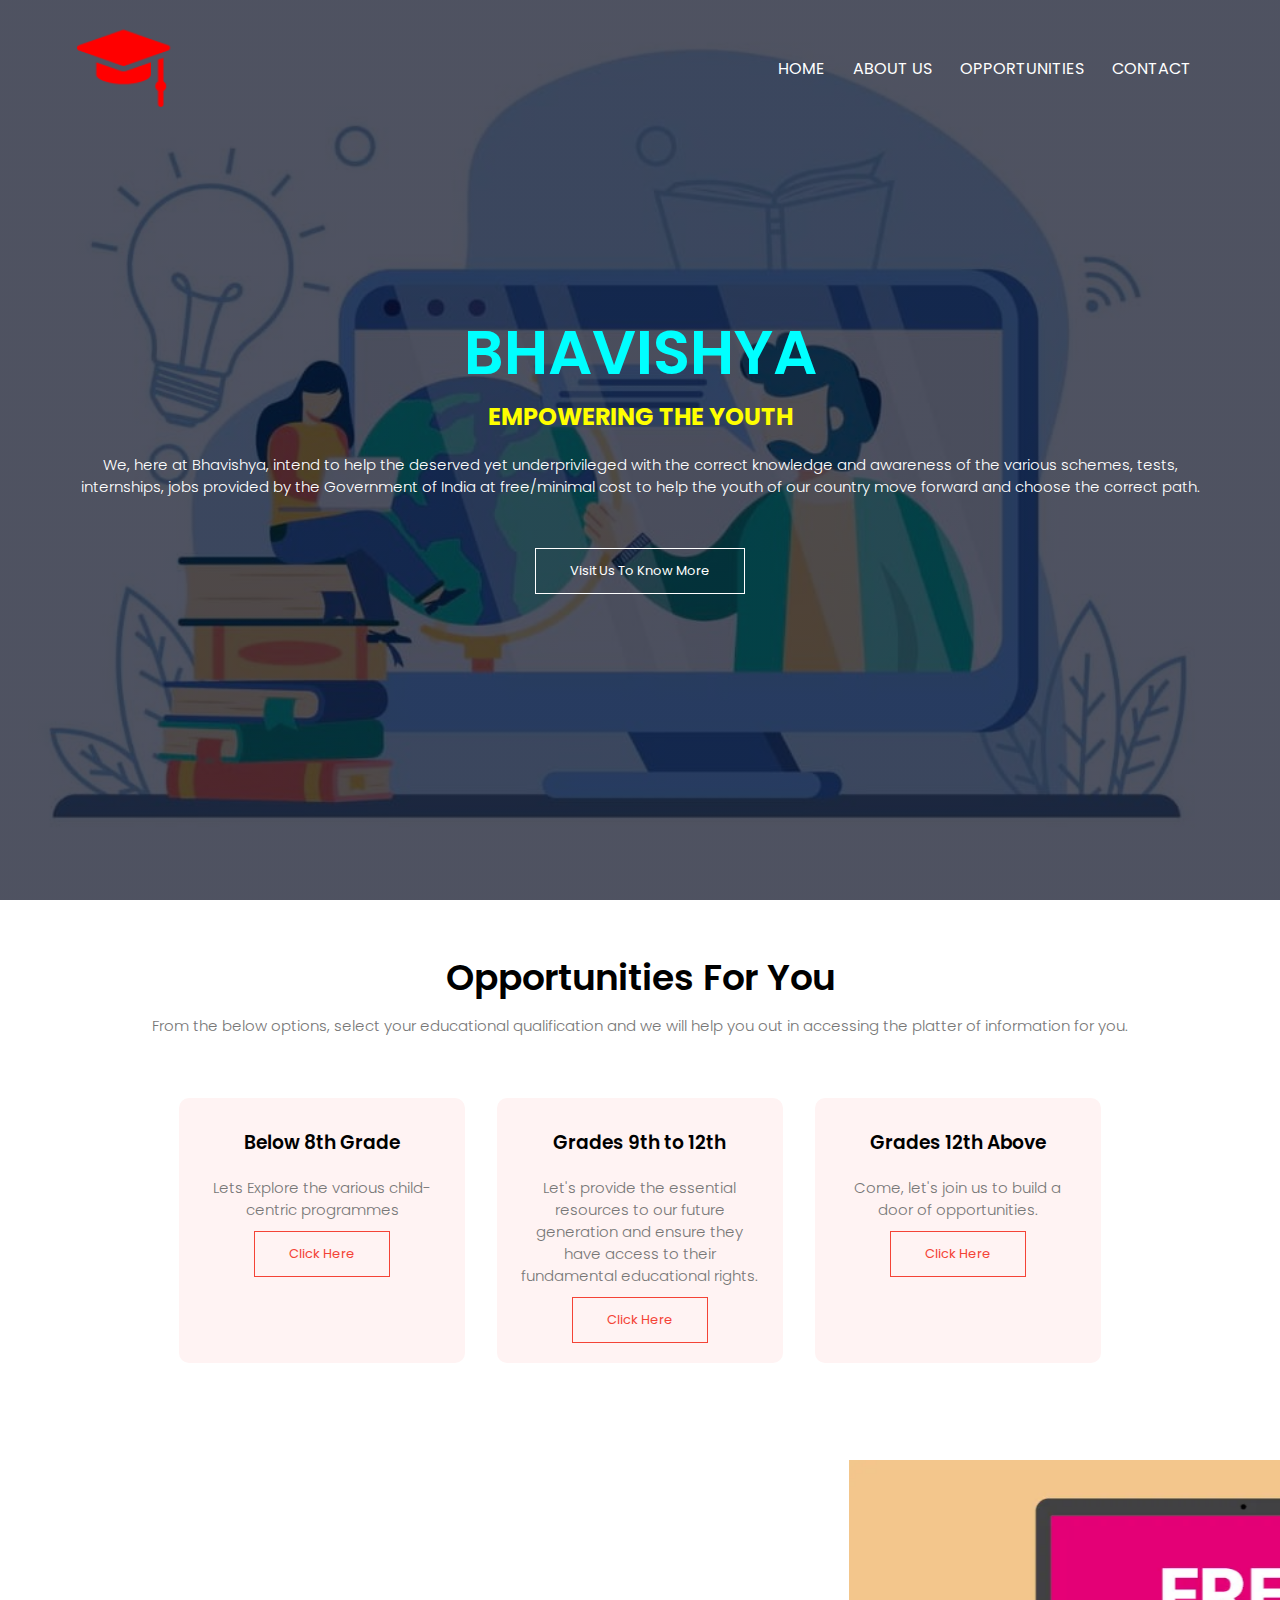
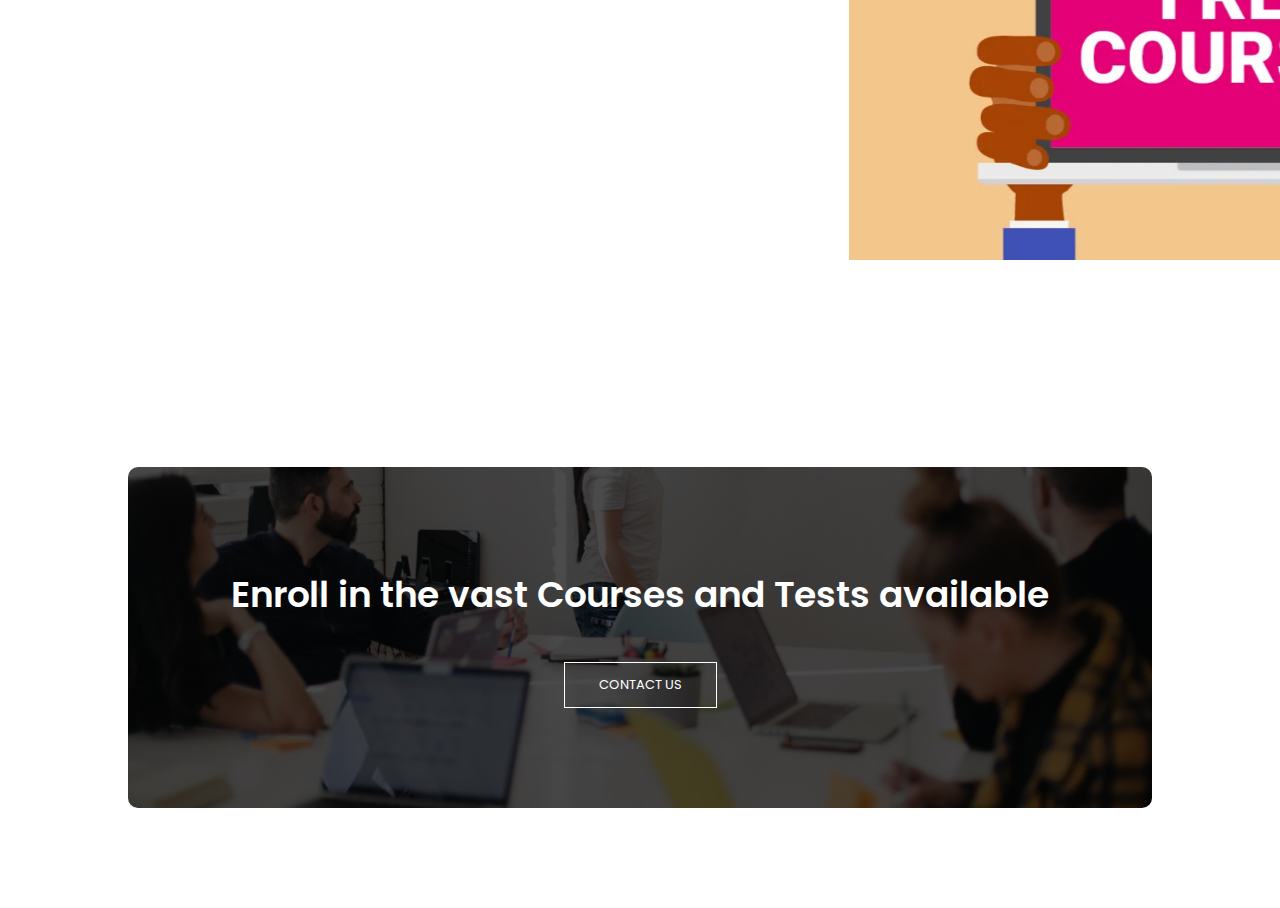
<file: index.html>
<!DOCTYPE html>
<head>
    <meta name="viewport" content="width=device-width, initial-scale=1.0">
    <title>Bhavishya - Empowering the Youth</title>
    <link rel="stylesheet" href="style.css">
    <link rel="preconnect" href="https://fonts.googleapis.com">
<link rel="preconnect" href="https://fonts.gstatic.com" crossorigin>
<link href="https://fonts.googleapis.com/css2?family=Poppins:ital,wght@0,300;0,700;1,600&display=swap" rel="stylesheet">
<link rel="stylesheet" href="https://stackpath.bootstrapcdn.com/font-awesome/4.7.0/css/font-awesome.min.css">
</head>
<body>
<section class="header">
<nav>
    <a href="about us.html"><img src="images/logo.png"></a>
        <div class="nav-links" id="navLinks">
            <i class="fa fa-times" onclick="hideMenu()"></i>
            <ul>
                <li><a href="index.html">HOME</a></li>
                <li><a href="about.html">ABOUT US</a></li>
                <li><a href="courses.html">OPPORTUNITIES</a></li>
                <li><a href="contact us.html">CONTACT</a></li>
            </ul>
        </div>
          <i class="fa fa-bars" onclick="showMenu()"></i>
     </nav>
    <div class="text-box">
        <h1>BHAVISHYA</h1>
        <h2><font style="Verdana">EMPOWERING THE YOUTH</font></h2>
        <p>We, here at Bhavishya, intend to help the deserved yet underprivileged with the correct knowledge and awareness of the various schemes, tests, internships, jobs provided by the Government of India at free/minimal cost to help the youth of our country move forward and choose the correct path.
        </p>
        <a href="contact us.html" class="hero-btn">Visit Us To Know More</a>
    </div>
        
   </section>
    
    
<section class="course">
    <h1>Opportunities For You</h1>
    <p>From the below options, select your educational qualification and we will help you out in accessing the platter of information for you.</p>
    
    <div class="row">
       <div class="course-col">
            <h3>Below 8th Grade</h3>
            <p>Lets Explore the various child-centric programmes</p>
           <a href="" class="hero-btn red-btn">Click Here</a>
        </div>
        <div class="course-col">
            <h3>Grades 9th to 12th</h3>
            <p>Let's provide the essential resources to our future generation and ensure they have access to their fundamental educational rights.</p>
            <a href="" class="hero-btn red-btn">Click Here</a>
        </div>
        <div class="course-col">
            <h3>Grades 12th Above</h3>
            <p>Come, let's join us to build a door of opportunities.</p>
            <a href="" class="hero-btn red-btn">Click Here</a>
        </div>
    </div>
    
</section>
    
<section class="slide">
    <marquee width="100%" direction="left" height="500px" behavior="scroll" scrollamount="50">
    <img src="images/courses.png" height="400" width="800">
    <img src="images/scholarship.png" height="400" width="800">
    <img src="images/internship.png" height="400" width="900">
    <img src="images/job.png" height="400" width="800">
    </marquee>
    </section>
    
    
<script>
    
    var navLinks = document.getElementById("navLinks");
    function showMenu(){
        navLinks.style.right = "0";
    }
    function hideMenu(){
        navLinks.style.right = "-200px";
    }
    
</script>  
    
    
<section class="cta">
    <h1>Enroll in the vast Courses and Tests available</h1>
    <a href="contact us.html" class="hero-btn">CONTACT US</a>
    </section>
    
</body>
</html>
</file>
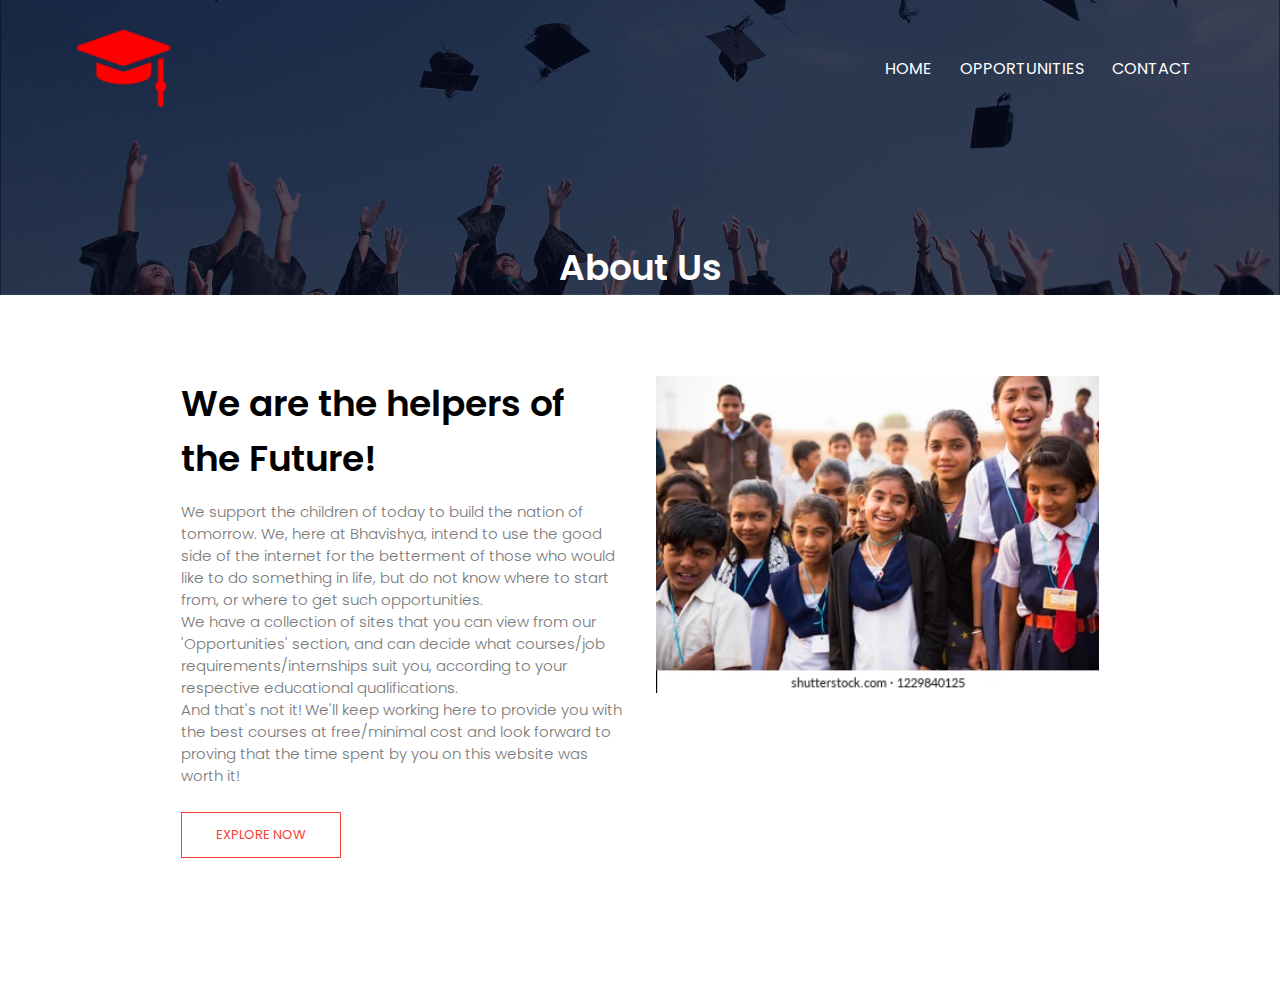
<file: about.html>
<!DOCTYPE html>
<head>
    <meta name="viewport" content="width=device-width, initial-scale=1.0">
    <title>Bhavishya - Empowering the Youth</title>
    <link rel="stylesheet" href="style.css">
    <link rel="preconnect" href="https://fonts.googleapis.com">
<link rel="preconnect" href="https://fonts.gstatic.com" crossorigin>
<link href="https://fonts.googleapis.com/css2?family=Poppins:ital,wght@0,300;0,700;1,600&display=swap" rel="stylesheet">
<link rel="stylesheet" href="https://stackpath.bootstrapcdn.com/font-awesome/4.7.0/css/font-awesome.min.css">
</head>
<body>
<section class="sub-header">
<nav>
    <a href="index.html"><img src="images/logo.png"></a>
        <div class="nav-links" id="navLinks">
            <i class="fa fa-times" onclick="hideMenu()"></i>
            <ul>
                <li><a href="index.html">HOME</a></li>
                <li><a href="courses.html">OPPORTUNITIES</a></li>
                <li><a href="contact us.html">CONTACT</a></li>
            </ul>
        </div>
          <i class="fa fa-bars" onclick="showMenu()"></i>
     </nav>    
    <h1>About Us</h1>
   </section>
    
<section class="about-us">
    <div class="row">
            <div class="about-col">
        <h1>We are the helpers of the Future!</h1>
        <p>We support the children of today to build the nation of tomorrow. We, here at Bhavishya, intend to use the good side of the internet for the betterment of those who would like to do something in life, but do not know where to start from, or where to get such opportunities.<br>We have a collection of sites that you can view from our 'Opportunities' section, and can decide what courses/job requirements/internships suit you, according to your respective educational qualifications.<br>And that's not it! We'll keep working here to provide you with the best courses at free/minimal cost and look forward to proving that the time spent by you on this website was worth it!</p>
        <a href="courses.html" class="hero-btn red-btn">EXPLORE NOW</a>
        </div>
            <div class="about-col">
            <img src="images/about.png">
        </div>
    </div>
    
    </section>    
    
<script>
    
    var navLinks = document.getElementById("navLinks");
    function showMenu(){
        navLinks.style.right = "0";
    }
    function hideMenu(){
        navLinks.style.right = "-200px";
    }
    
</script>  
    
    

</body>
</html>
</file>
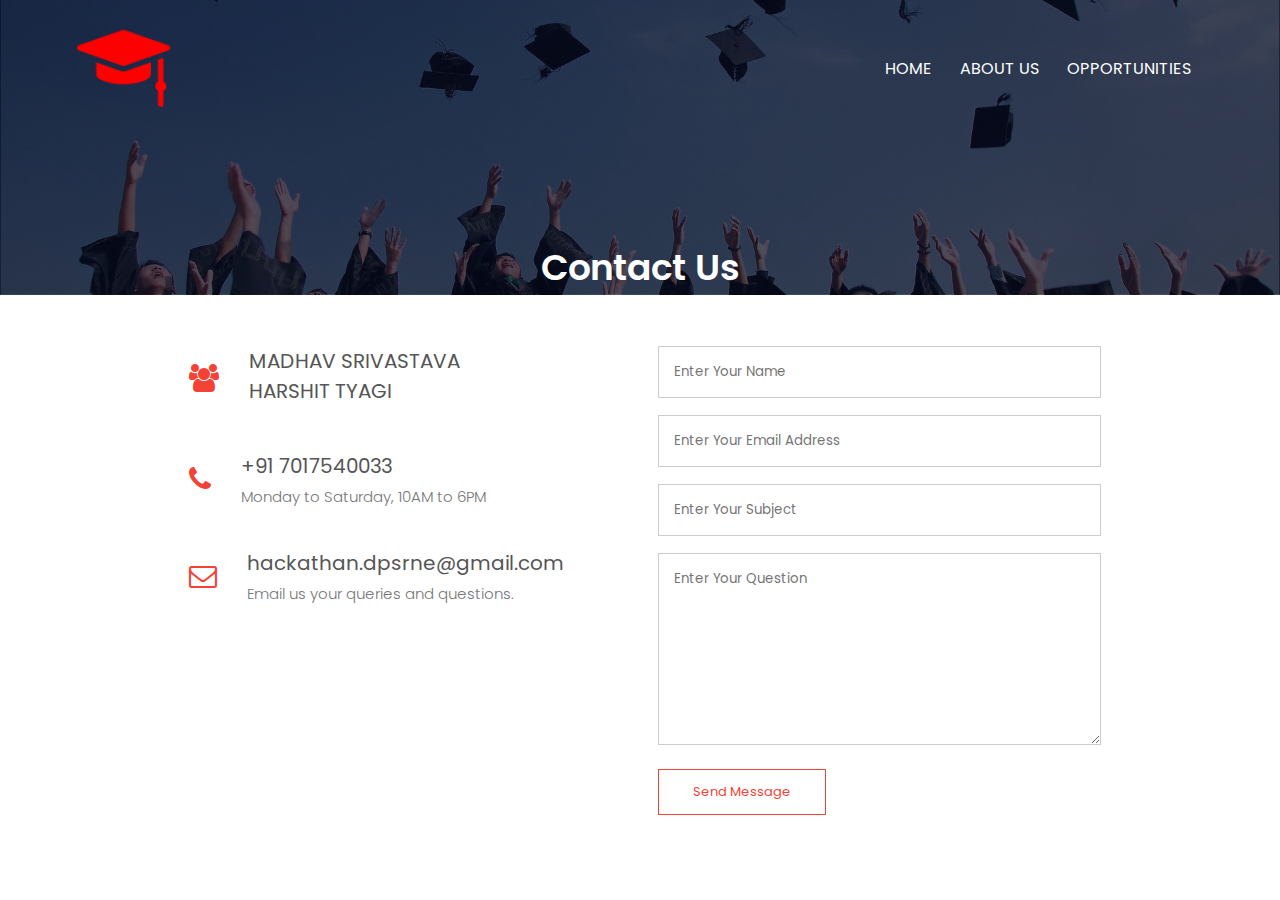
<file: contact us.html>
<!DOCTYPE html>
<head>
    <meta name="viewport" content="width=device-width, initial-scale=1.0">
    <title>Bhavishya - Empowering the Youth</title>
    <link rel="stylesheet" href="style.css">
    <link rel="preconnect" href="https://fonts.googleapis.com">
<link rel="preconnect" href="https://fonts.gstatic.com" crossorigin>
<link href="https://fonts.googleapis.com/css2?family=Poppins:ital,wght@0,300;0,700;1,600&display=swap" rel="stylesheet">
<link rel="stylesheet" href="https://stackpath.bootstrapcdn.com/font-awesome/4.7.0/css/font-awesome.min.css">
</head>
<body>
<section class="sub-header">
<nav>
    <a href="index.html"><img src="images/logo.png"></a>
        <div class="nav-links" id="navLinks">
            <i class="fa fa-times" onclick="hideMenu()"></i>
            <ul>
                <li><a href="index.html">HOME</a></li>
                <li><a href="about.html">ABOUT US</a></li>
                <li><a href="courses.html">OPPORTUNITIES</a></li>
            </ul>
        </div>
          <i class="fa fa-bars" onclick="showMenu()"></i>
     </nav>    
    <h1>Contact Us</h1>
   </section>
<section class="contact-us">
    
    
    <div class="row">
         <div class="contact-col">
             <div>
             <i class="fa fa-users"></i>
            <span>
            <h5>MADHAV SRIVASTAVA<br>HARSHIT TYAGI</h5>
            </span>
             </div>
             <div>
             <i class="fa fa-phone"></i>
            <span>
            <h5>+91 7017540033</h5>
            <p>Monday to Saturday, 10AM to 6PM</p>
            </span>
             </div>
             <div>
             <i class="fa fa-envelope-o"></i>
            <span>
            <h5>hackathan.dpsrne@gmail.com</h5>
            <p>Email us your queries and questions.</p>
            </span>
             </div>
         </div>
         <div class="contact-col">
        
        <form action="form-handler.php" method="post">
            <input type="text" name="name" placeholder="Enter Your Name" required>
            <input type="email" name="email" placeholder="Enter Your Email Address" required>
            <input type="text" name="subject" placeholder="Enter Your Subject" required>
            <textarea rows="8" name="query" placeholder="Enter Your Question" required></textarea>
            <button type="submit" class="hero-btn red-btn">Send Message</button>
            </form>
        
        
        
        
        
        </div>
    </div>
    

</section>
    

    
    
<script>
    
    var navLinks = document.getElementById("navLinks");
    function showMenu(){
        navLinks.style.right = "0";
    }
    function hideMenu(){
        navLinks.style.right = "-200px";
    }
    
</script>  
    
    

</body>
</html>
</file>
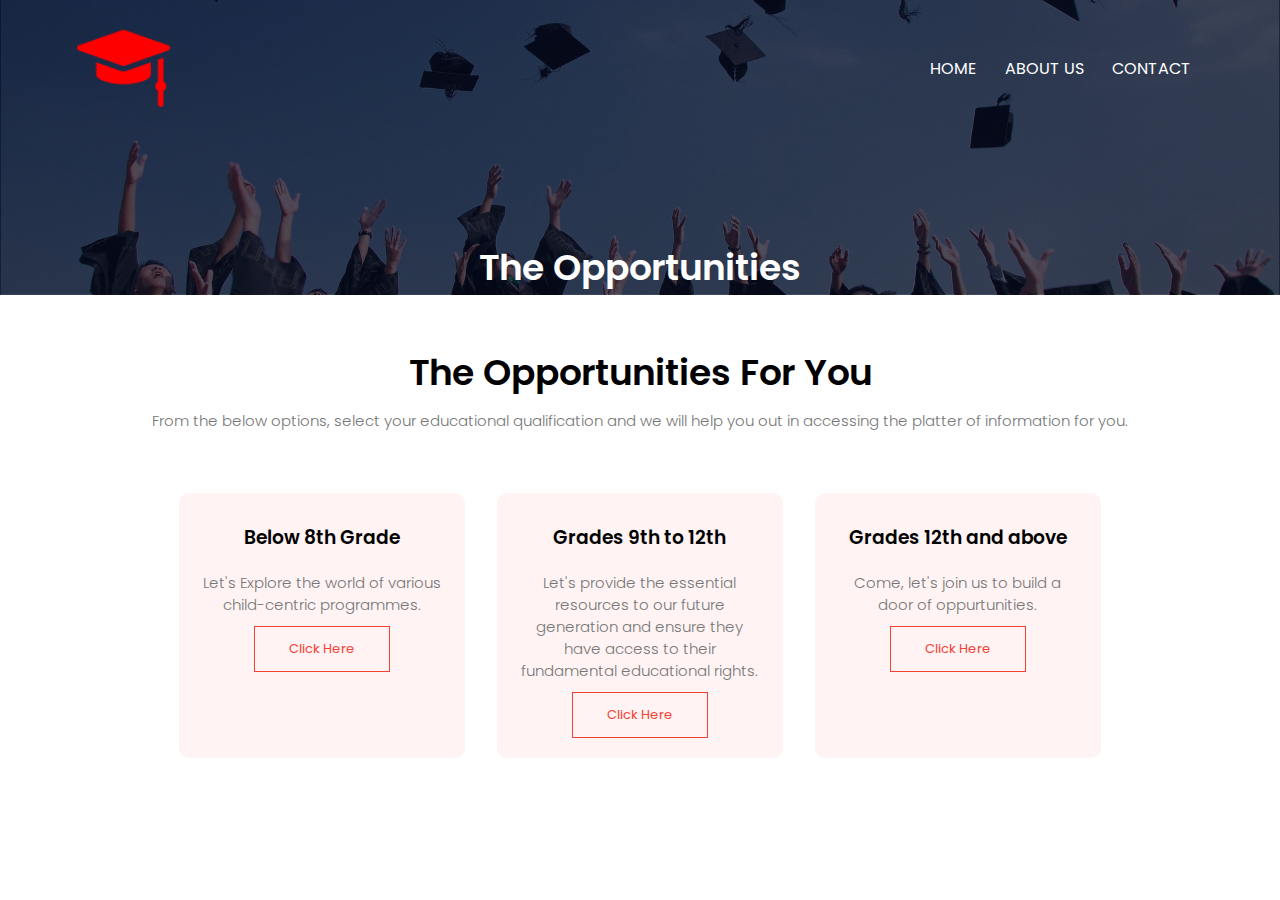
<file: courses.html>
<!DOCTYPE html>
<head>
    <meta name="viewport" content="width=device-width, initial-scale=1.0">
    <title>Bhavishya - Empowering the Youth</title>
    <link rel="stylesheet" href="style.css">
    <link rel="preconnect" href="https://fonts.googleapis.com">
<link rel="preconnect" href="https://fonts.gstatic.com" crossorigin>
<link href="https://fonts.googleapis.com/css2?family=Poppins:ital,wght@0,300;0,700;1,600&display=swap" rel="stylesheet">
<link rel="stylesheet" href="https://stackpath.bootstrapcdn.com/font-awesome/4.7.0/css/font-awesome.min.css">
</head>
<body>
<section class="sub-header">
<nav>
    <a href="index.html"><img src="images/logo.png"></a>
        <div class="nav-links" id="navLinks">
            <i class="fa fa-times" onclick="hideMenu()"></i>
            <ul>
                <li><a href="index.html">HOME</a></li>
                <li><a href="about.html">ABOUT US</a></li>
                <li><a href="contact us.html">CONTACT</a></li>
            </ul>
        </div>
          <i class="fa fa-bars" onclick="showMenu()"></i>
     </nav>    
    <h1>The Opportunities</h1>
   </section>
    <section class="course">
    <h1>The Opportunities For You</h1>
    <p>From the below options, select your educational qualification and we will help you out in accessing the platter of information for you.</p>
    
    <div class="row">
       <div class="course-col">
            <h3>Below 8th Grade</h3>
            <p>Let's Explore the world of various child-centric programmes.</p>
           <a href="https://www.buddy4study.com/scholarships/class-1-to-8" target="_blank" class="hero-btn red-btn">Click Here</a>
        </div>
        <div class="course-col">
            <h3>Grades 9th to 12th</h3>
            <p>Let's provide the essential resources to our future generation and ensure they have access to their fundamental educational rights.</p>
            <a href="https://www.eckovation.com/course/class-ix:-free-complete-course-preparation" target="_blank" class="hero-btn red-btn">Click Here</a>
        </div>
        <div class="course-col">
            <h3>Grades 12th and above</h3>
            <p>Come, let's join us to build a door of oppurtunities.</p>
            <a href="https://in.indeed.com/jobs?q=Internship+12th+Pass+Student&jt=fulltime&redirected=1&mna=5&aceid=&gclid=Cj0KCQjw-fmZBhDtARIsAH6H8qjf332altIESNz-eoUyJteLw9AK25q4Zm2YPnN8FwhhxqYquxYzNVgaAky-EALw_wcB&gclsrc=aw.ds&vjk=858845044062a7a2" target="_blank" class="hero-btn red-btn">Click Here</a>
        </div>
    </div>
    
</section>

    
    
<script>
    
    var navLinks = document.getElementById("navLinks");
    function showMenu(){
        navLinks.style.right = "0";
    }
    function hideMenu(){
        navLinks.style.right = "-200px";
    }
    
</script>  
    
    


</body>
</html>
</file>
<file: style.css>
*{
    margin: 0;
    padding: 0;
font-family: 'Poppins', sans-serif;
}
.header{
    min-height: 100vh;
    width: 100%;
    background-image: linear-gradient(rgba(4,9,30,0.7),rgba(4,9,30,0.7)),url(images/banner.png);
    background-position: center;
    background-size: cover;
    position: relative
}
nav{
    display: flex;
    padding: 2% 6%;
    justify-content: space-between;
    align-items: center;
}
nav img{
    width: 100px;
}
.nav-links{
    flex: 1;
    text-align: right;
}
.nav-links ul li{
    list-style: none;
    display: inline-block;
    padding: 8px 12px;
    position: relative;
}
.nav-links ul li a{
    color: #fff;
    text-decoration: none;
    
}
.nav-links ul li::after{
     content: '';
     width: 0%;
     height: 2px;
     background: #f44336;
     display: block;
     margin: auto;
     transition: 0.5s;
}
.nav-links ul li:hover::after{
    width: 100%
}
.text-box{
    width: 90%;
    color: aqua;
    position: absolute;
    top: 50%;
    left: 50%;
    transform: translate(-50%,-50%);
    text-align: center;
}
.text-box h1{
    font-size: 62px;
}
.text-box h2{
    color: yellow;
}
.text-box p{
    margin: 10px 0 40px;
    font-size: 15px;
    color: #fff;
}
.hero-btn{
    display: inline-block;
    text-decoration: none;
    color: #fff;
    border: 1px solid #fff;
    padding: 12px 34px;
    font-size: 13px;
    background: transparent;
    position: relative;
    cursor: pointer;
}
.hero-btn:hover{
    border: 1px solid #f44336;
    background: #f44336;
    transition: 1s;
}

nav .fa{
    display: none;
}

@media(max-width: 700px){
    .text-box h1{
    font-size: 30px;
    }
    .text-box h2{
        font-size: 15px;
    }
    .nav-links ul li{
        display: block;
    }
    .nav-links{
        position: fixed;
        background: #f44336;
        height: 100vh;
        width: 200px;
        top: 0;
        right: -200px;
        text-align: left;
        z-index: 2;
        transition: 1s;
    } 
    nav .fa{
        display: block;
        color: #fff;
        margin: 10px;
        font-size: 22px;
        cursor: pointer;
    }
    .nav-links ul{
        padding: 30px;
    }
}

.course{
    width: 80%;
    margin: auto;
    text-align: center;
    padding-top: 50px;
}
h1{
    font-size: 36px;
    font-weight: 600;
}

p{
    color: #777;
    font-size: 15px;
    font-weight: 300;
    line-height: 22px;
    padding: 10px;
}

.row{
    margin: 5%;
    display: flex;
    justify-content: space-between;
}

.course-col{
    flex-basis: 31%;
    background: #fff3f3;
    border-radius: 10px;
    margin-bottom: 5%;
    padding: 20px 12px;
    box-sizing: border-box;
    transition: 0.5s;
}

h3{
    text-align: center;
    font-weight: 600;
    margin: 10px 0;
}

.course-col:hover{
    box-shadow: 0 0 20px 0px rgba(0,0,0,0.7);
}

@media(max-width: 700px){
    .row{
        flex-direction: column;
    }
}

.cta{
    margin: 100px auto;
    width: 80%;
    background-image: linear-gradient(rgba(0,0,0,0.7),rgba(0,0,0,0.7)),url(images/banner2.png);
    background-position: center;
    background-size: cover;
    border-radius: 10px;
    text-align: center;
    padding: 100px 0;
}

.cta h1{
    color: #fff;
    margin-bottom: 40px;
    padding: 0;
}

@media(max-width: 700px){
    .cta h1{
        font-size: 24px;
    }
}

.footer{
    width: 100%;
    text-align: center;
    padding: 30px 0;
}

.footer h4{
    margin-bottom: 25px;
    margin-top: 20px;
    font-weight: 600;
}

.fa-heart-o{
    color: #f44336;
}

.sub-header{
    height: 50hv;
    width: 100%;
    background-image: linear-gradient(rgba(4,9,30,0.7),rgba(4,9,30,0.7)),url(images/background.png);
    background-position: center;
    background-size: cover;
    text-align: center;
    color: #fff;
}
.sub-header h1{
    margin-top: 100px;
}

.about-us{
    width: 80%;
    margin: auto;
    padding-bottom: 50px;
}
.about-col{
    flex-basis: 48%;
    padding: 30px 2px;
}
.about-col img{
    width: 100%;
}
.about-col h1{
    padding-top: 0;
}
.about-col p{
    padding: 15px 0 25px;
}
.red-btn{
    border: 1px solid #f44336;
    background: transparent;
    color: #f44336;
}
.red-btn:hover{
    color: #fff;
}

.contact-us{
    width: 80%;
    margin: auto;
}
.contact-col{
    flex-basis: 48%;
    margin-bottom: 30px;
}
.contact-col div{
    display: flex;
    align-items: center;
    margin-bottom: 40px;
}
.contact-col div .fa{
    font-size: 28px;
    color: #f44336;
    margin: 10px;
    margin-right: 30px;
}
.contact-col div p{
    padding: 0;
}
.contact-col div h5{
    font-size: 20px;
    margin-bottom: 5px;
    color: #555;
    font-weight: 400;
}
.contact-col input, .contact-col textarea{
    width: 100%;
    padding: 15px;
    margin-bottom: 17px;
    outline: none;
    border: 1px solid #ccc;
    box-sizing: border-box;
}
</file>
